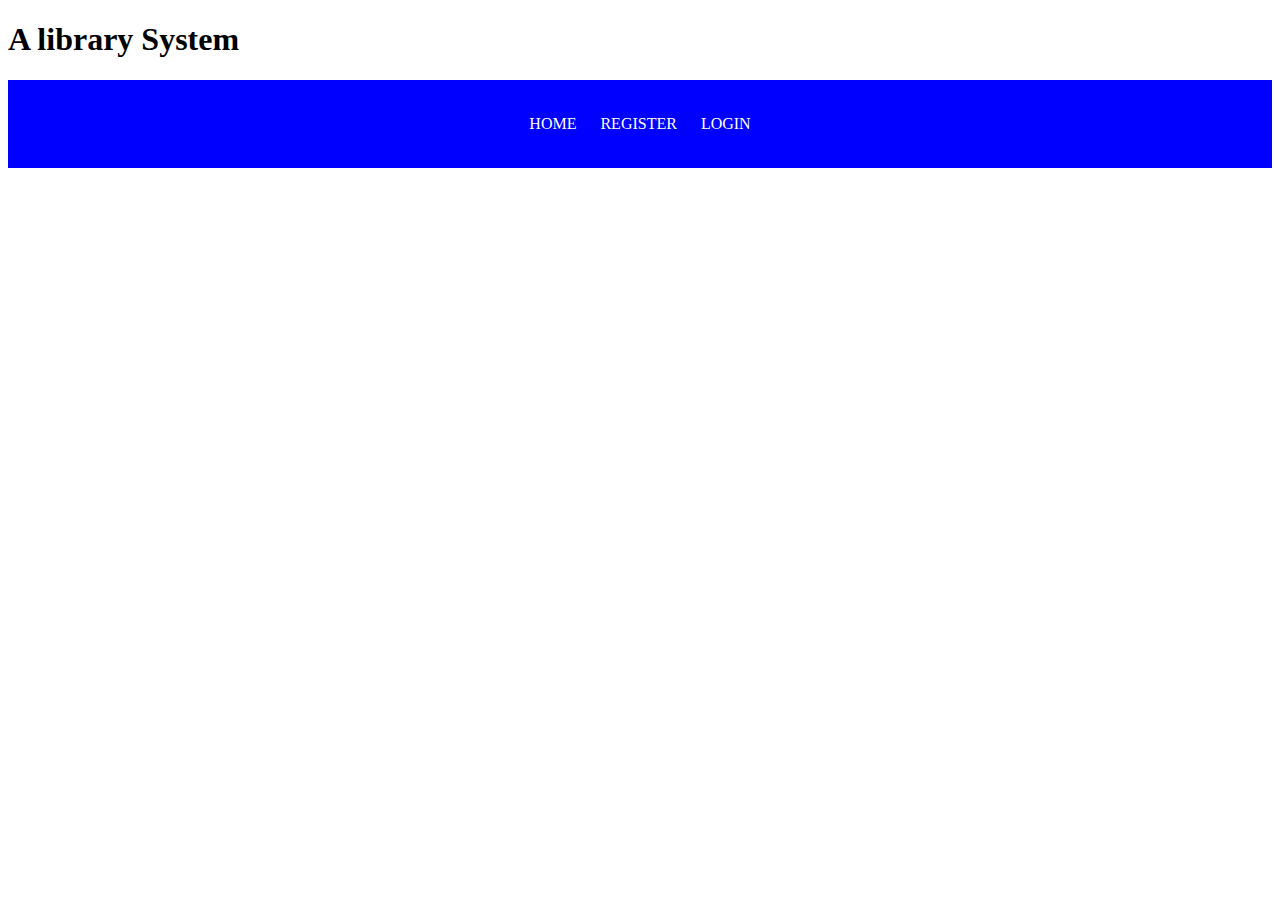
<file: index.html>
<!DOCTYPE html>
<html lang="en">
<head>
    <meta charset="UTF-8">
    <meta name="viewport" content="width=device-width, initial-scale=1.0">
    <title>index</title>
    <link rel="stylesheet" href="index.css">
</head>
<body>
    <h1> A library System</h1>
    <div class="header">
        <a href="index.html">HOME</a>
        <a href="register.html">REGISTER</a>
        <a href="login.html">LOGIN</a>
    </div>
</body>
</html>
</file>
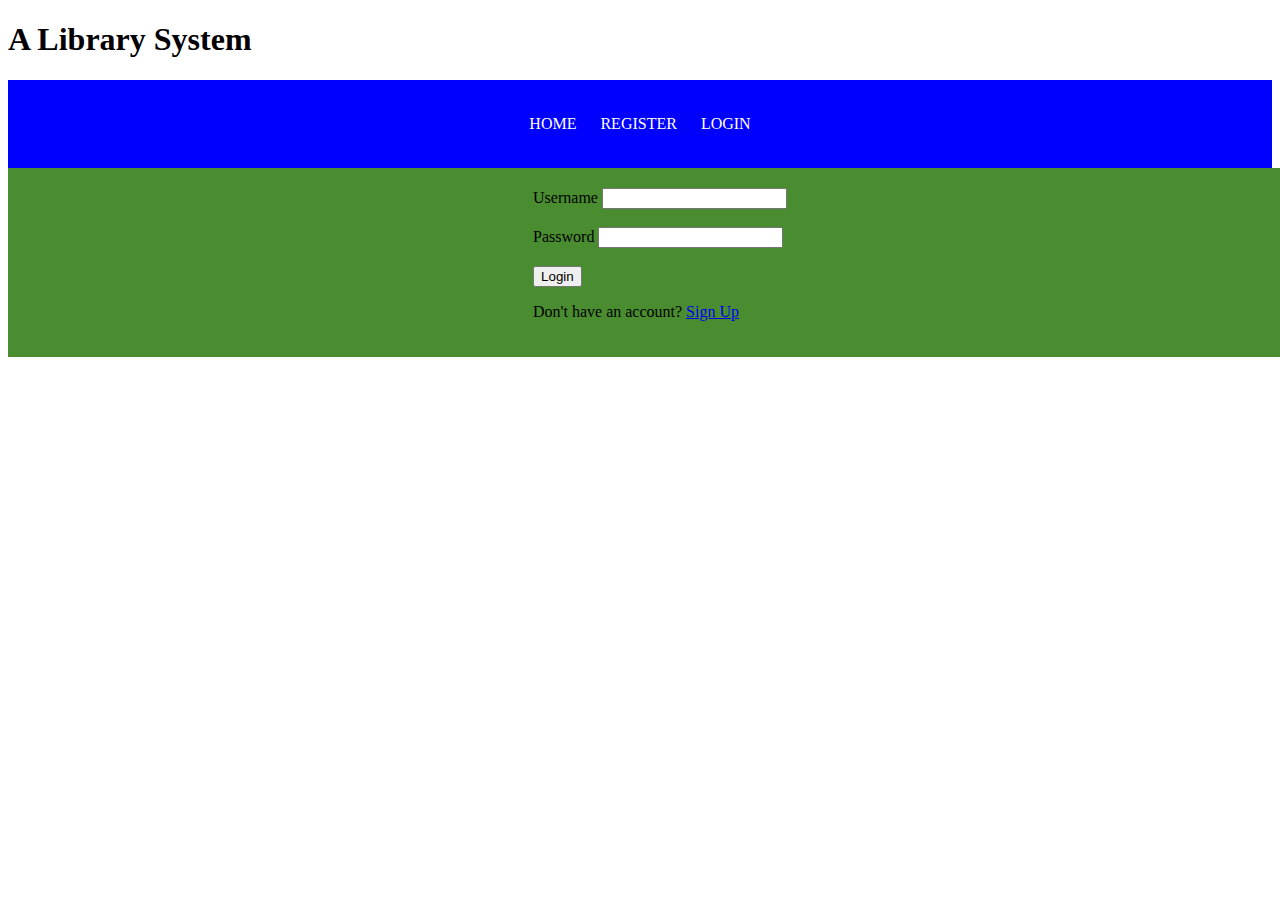
<file: login.html>
<!DOCTYPE html>
<html lang="en">
<head>
    <meta charset="UTF-8">
    <meta name="viewport" content="width=device-width, initial-scale=1.0">
    <title>Login</title>
    <link rel="stylesheet" href="index.css">
    <script>
        // Function to validate login form
        function validateLoginForm(event) {
            // Prevent form submission if validation fails
            event.preventDefault();
    
            // Get values from the input fields
            const username = document.getElementById('username').value;
            const password = document.getElementById('password').value;

            // Username validation (ensure it's not empty)
            if (username.trim() === "") {
                alert("Username is required");
                return false;
            }

            // Password validation (ensure it's not empty and meets minimum length)
            if (password.trim() === "") {
                alert("Password is required");
                return false;
            }

            if (password.length < 6) {
                alert("Password must be at least 6 characters long");
                return false;
            }

            // If all validations pass, allow form submission
            alert("Login successful!");
            // Normally here you would submit the form to the PHP script
            document.getElementById("loginForm").submit(); // Submit the form to the PHP script
            return true;
        }
    </script>
</head>
<body>
    <h1>A Library System</h1>
    <div class="header">
        <a href="index.html">HOME</a>
        <a href="register.html">REGISTER</a>
        <a href="login.html">LOGIN</a>
    </div>
    <div class="container">
        <div class="login-container">
            <!-- Updated the form to submit to login.php -->
            <form id="loginForm" action="login.php" method="POST" onsubmit="return validateLoginForm(event)">
                <label for="username">Username</label>
                <input type="text" id="username" name="username" required><br><br>

                <label for="password">Password</label>
                <input type="password" id="password" name="password" required><br><br>

                <button type="submit">Login</button>
            </form>
            <p>Don't have an account? <a href="register.html">Sign Up</a></p>
        </div>
    </div>
</body>
</html>
</file>
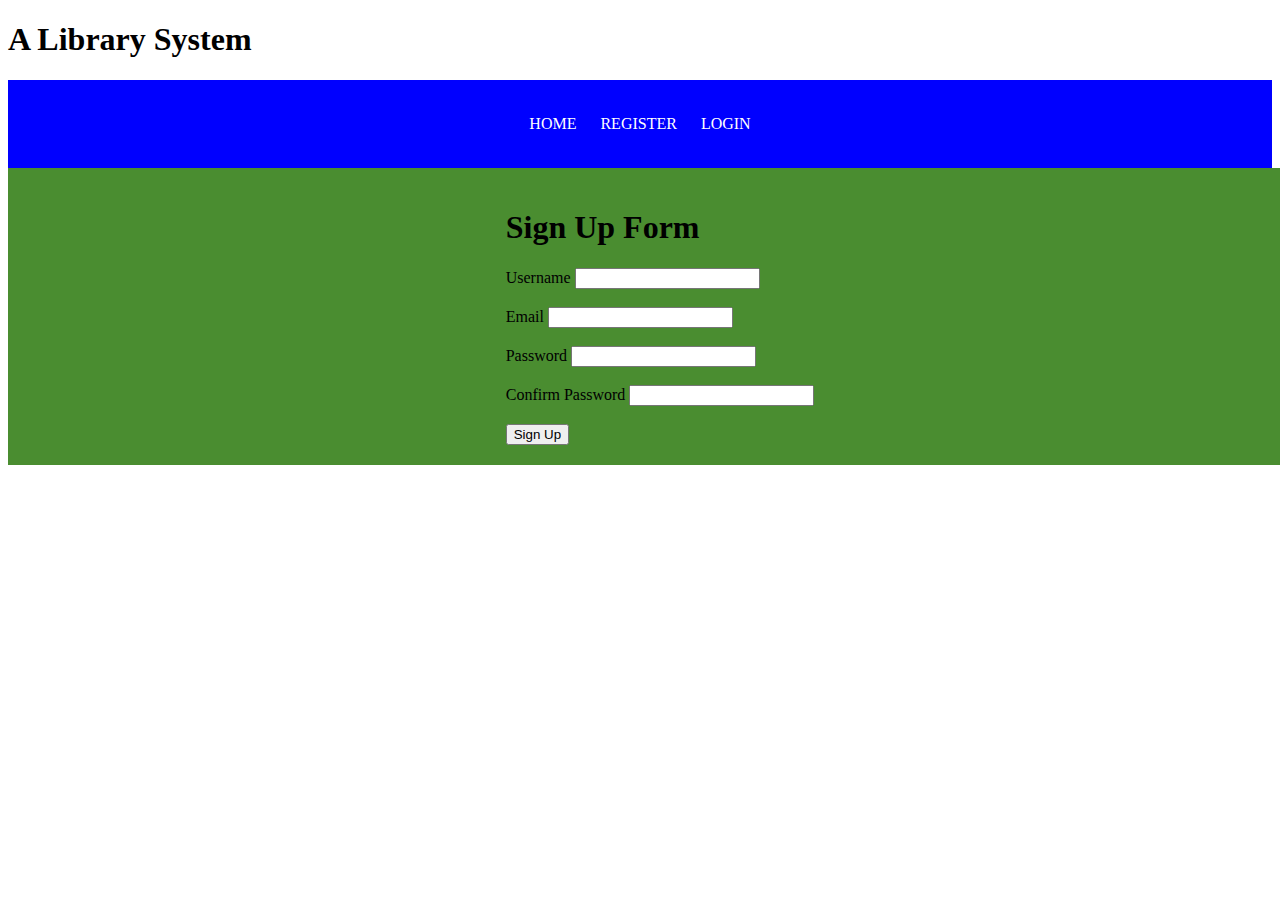
<file: register.html>
<!DOCTYPE html>
<html lang="en">
<head>
    <meta charset="UTF-8">
    <meta name="viewport" content="width=device-width, initial-scale=1.0">
    <title>Sign Up</title>
    <link rel="stylesheet" href="index.css">
    <script>
        function validateForm(event) {
            event.preventDefault();

            const username = document.getElementById('username').value;
            const email = document.getElementById('email').value;
            const password = document.getElementById('password').value;
            const confirmPassword = document.getElementById('confirm-password').value;

            if (username.trim() === "") {
                alert("Username is required!");
                return false;
            }

            const emailPattern = /^[a-zA-Z0-9._%+-]+@[a-zA-Z0-9.-]+\.[a-zA-Z]{2,}$/;
            if (!emailPattern.test(email)) {
                alert("Please enter a valid email address!");
                return false;
            }

            if (password.length < 6) {
                alert("Password must be at least 6 characters long!");
                return false;
            }

            if (password !== confirmPassword) {
                alert("Passwords do not match!");
                return false;
            }

            // If all validations pass, submit the form to register.php
            alert("Form validated successfully!");
            document.getElementById("registerForm").submit(); // Submit the form
            return true;
        }
    </script>
</head>
<body>
    <h1>A Library System</h1>
    <div class="header">
        <a href="index.html">HOME</a>
        <a href="register.html">REGISTER</a>
        <a href="login.html">LOGIN</a>
    </div>
    <div class="container">
        <div class="register-container">
            <!-- Form for registration -->
            <form id="registerForm" action="register.php" method="POST" onsubmit="return validateForm(event)">
                <h1>Sign Up Form</h1>
                <label for="username">Username</label>
                <input type="text" id="username" name="username" required><br><br>

                <label for="email">Email</label>
                <input type="email" id="email" name="email" required><br><br>

                <label for="password">Password</label>
                <input type="password" id="password" name="password" required><br><br>

                <label for="confirm-password">Confirm Password</label>
                <input type="password" id="confirm-password" name="confirm-password" required><br><br>

                <button type="submit">Sign Up</button>
            </form>
        </div>
    </div>
</body>
</html>
</file>
<file: index.css>
.header {
    background-color: blue;
    padding: 35px;
    text-align: center;
}
.header a{
    color: white;
    padding: 10px;
    text-decoration: none;
}

.container {
    background-color: rgb(74, 141, 48);
    width: 100%;
    height: 100%;
    display: flex;
    justify-content: center;
    align-items: center;
    padding: 20px;
}
.register_container{
    padding: 30px;
}
</file>
